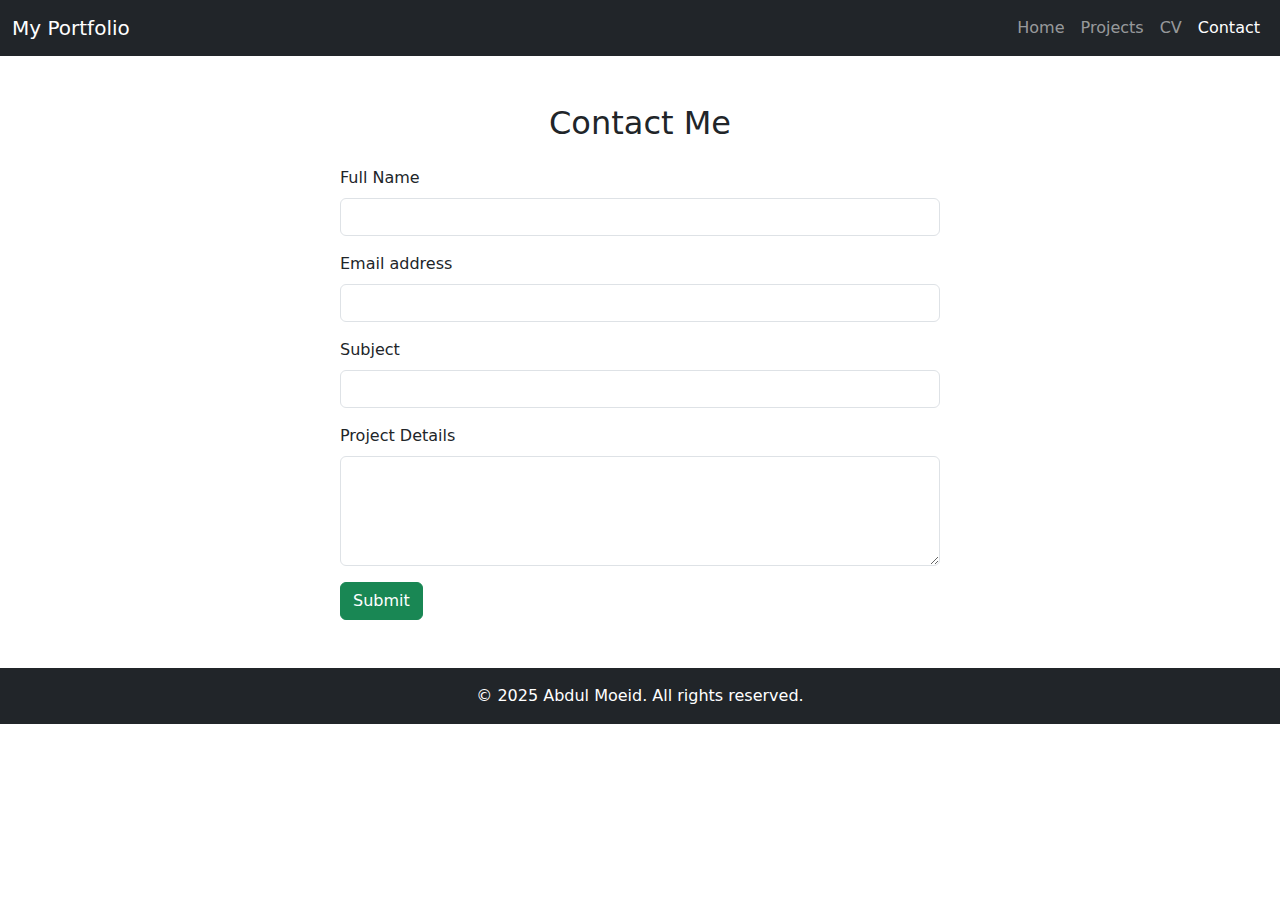
<file: contact.html>
<!DOCTYPE html>
<html lang="en">
<head>
  <meta charset="UTF-8" />
  <meta name="viewport" content="width=device-width, initial-scale=1.0"/>
  <title>Contact | My Portfolio</title>
  <link href="https://cdn.jsdelivr.net/npm/bootstrap@5.3.3/dist/css/bootstrap.min.css" rel="stylesheet"/>
</head>
<body>
  <nav class="navbar navbar-expand-lg navbar-dark bg-dark">
    <div class="container-fluid">
      <a class="navbar-brand" href="#">My Portfolio</a>
      <div class="collapse navbar-collapse">
        <ul class="navbar-nav ms-auto">
          <li class="nav-item"><a class="nav-link" href="index.html">Home</a></li>
          <li class="nav-item"><a class="nav-link" href="projects.html">Projects</a></li>
          <li class="nav-item"><a class="nav-link" href="cv.html">CV</a></li>
          <li class="nav-item"><a class="nav-link active" href="contact.html">Contact</a></li>
        </ul>
      </div>
    </div>
  </nav>

  <main class="container py-5">
    <h2 class="text-center mb-4">Contact Me</h2>
    <form class="mx-auto" style="max-width: 600px;">
      <div class="mb-3">
        <label for="name" class="form-label">Full Name</label>
        <input type="text" class="form-control" id="name" required/>
      </div>
      <div class="mb-3">
        <label for="email" class="form-label">Email address</label>
        <input type="email" class="form-control" id="email" required/>
      </div>
      <div class="mb-3">
        <label for="subject" class="form-label">Subject</label>
        <input type="text" class="form-control" id="subject"/>
      </div>
      <div class="mb-3">
        <label for="message" class="form-label">Project Details</label>
        <textarea class="form-control" id="message" rows="4"></textarea>
      </div>
      <button type="submit" class="btn btn-success">Submit</button>
    </form>
  </main>

  <footer class="bg-dark text-white text-center py-3">
    &copy; 2025 Abdul Moeid. All rights reserved.
  </footer>
</body>
</html>
</file>
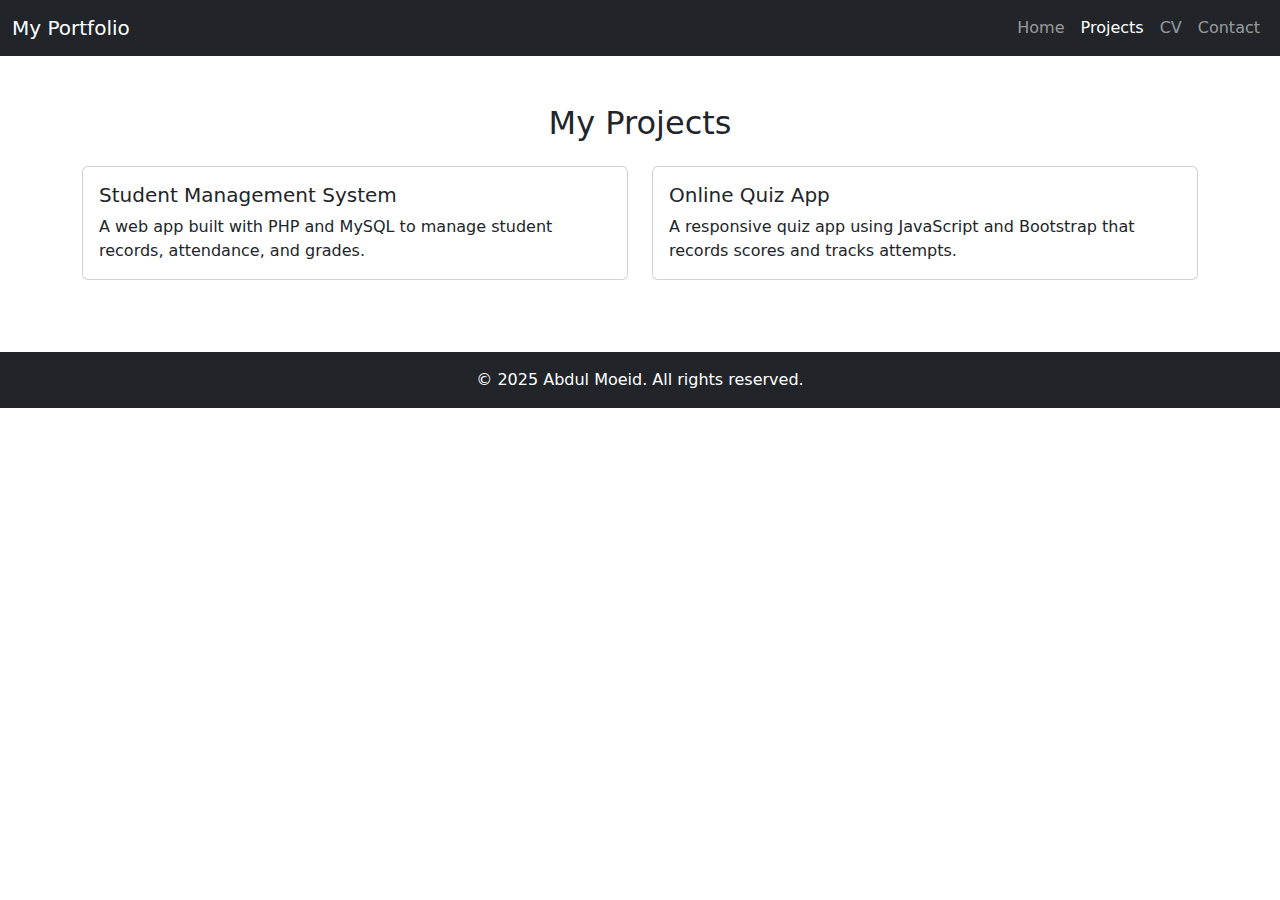
<file: projects.html>
<!DOCTYPE html>
<html lang="en">
<head>
  <meta charset="UTF-8" />
  <meta name="viewport" content="width=device-width, initial-scale=1.0"/>
  <title>Projects | My Portfolio</title>
  <link href="https://cdn.jsdelivr.net/npm/bootstrap@5.3.3/dist/css/bootstrap.min.css" rel="stylesheet"/>
</head>
<body>
  <nav class="navbar navbar-expand-lg navbar-dark bg-dark">
    <div class="container-fluid">
      <a class="navbar-brand" href="#">My Portfolio</a>
      <div class="collapse navbar-collapse">
        <ul class="navbar-nav ms-auto">
          <li class="nav-item"><a class="nav-link" href="index.html">Home</a></li>
          <li class="nav-item"><a class="nav-link active" href="projects.html">Projects</a></li>
          <li class="nav-item"><a class="nav-link" href="cv.html">CV</a></li>
          <li class="nav-item"><a class="nav-link" href="contact.html">Contact</a></li>
        </ul>
      </div>
    </div>
  </nav>

  <main class="container py-5">
    <h2 class="text-center mb-4">My Projects</h2>
    <div class="row">
      <div class="col-md-6 mb-4">
        <div class="card">
          <div class="card-body">
            <h5 class="card-title">Student Management System</h5>
            <p class="card-text">A web app built with PHP and MySQL to manage student records, attendance, and grades.</p>
          </div>
        </div>
      </div>
      <div class="col-md-6 mb-4">
        <div class="card">
          <div class="card-body">
            <h5 class="card-title">Online Quiz App</h5>
            <p class="card-text">A responsive quiz app using JavaScript and Bootstrap that records scores and tracks attempts.</p>
          </div>
        </div>
      </div>
    </div>
  </main>

  <footer class="bg-dark text-white text-center py-3">
    &copy; 2025 Abdul Moeid. All rights reserved.
  </footer>
</body>
</html>
</file>
